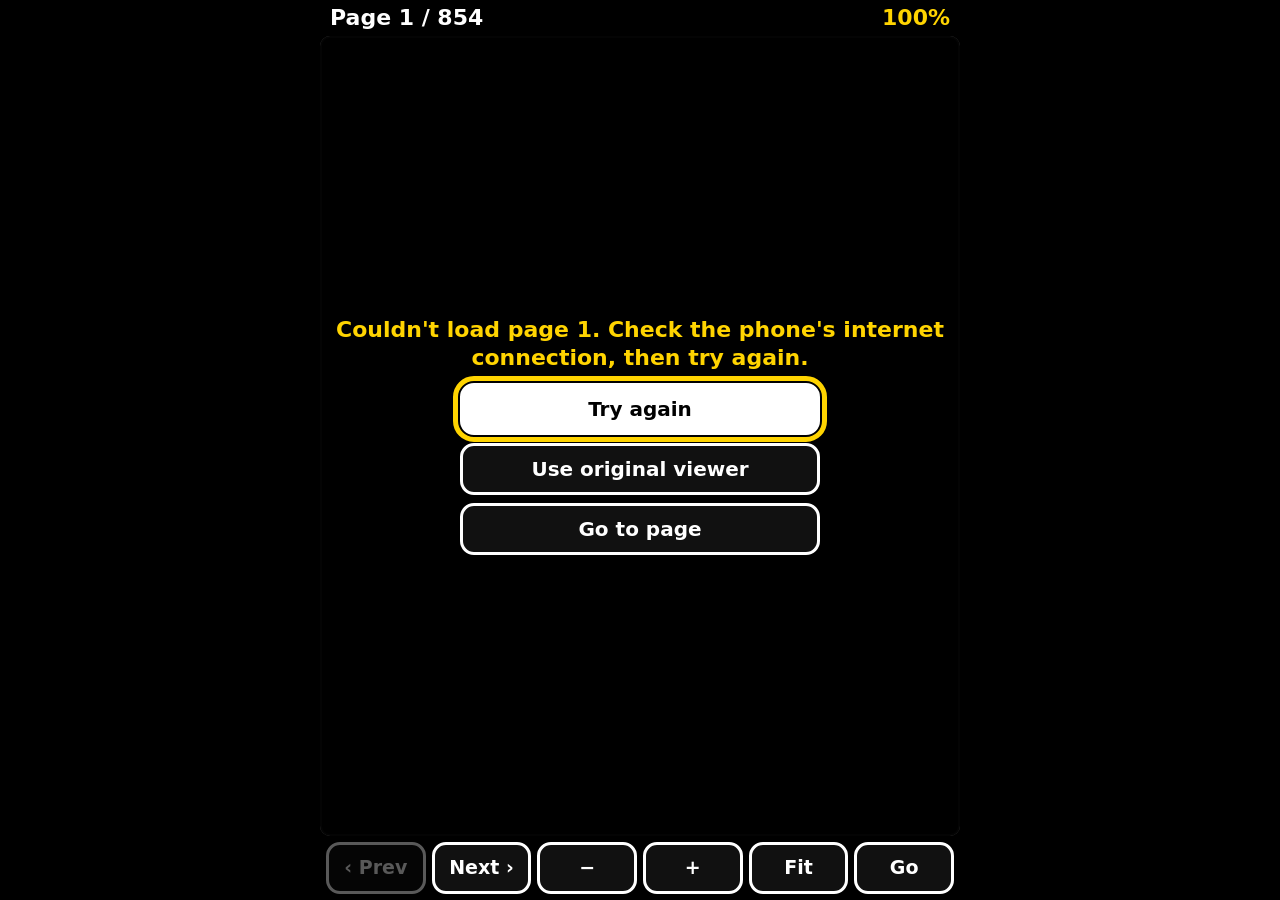
<file: index.html>
<!doctype html>
<html lang="en">
<head>
  <meta charset="utf-8">
  <meta name="viewport" content="width=device-width, initial-scale=1">
  <meta name="color-scheme" content="dark">
  <meta name="referrer" content="no-referrer">
  <title>Quran Reader</title>
  <link rel="stylesheet" href="style.css">
</head>
<body class="night" data-mode="image">

<div id="app">
  <header id="top">
    <span id="pageLabel">Page 1 / 854</span>
    <span id="zoomLabel">100%</span>
  </header>

  <div id="stageWrap">
    <main id="stage" tabindex="0" aria-label="Quran page">
      <img id="pageImg" alt="" hidden draggable="false" referrerpolicy="no-referrer">
      <iframe id="embed" title="Original Quran viewer" hidden referrerpolicy="no-referrer"></iframe>
    </main>

    <div id="status" role="status" aria-live="polite">
      <div class="spinner" aria-hidden="true"></div>
      <p id="statusText">Loading…</p>
      <div id="statusActions" hidden>
        <button type="button" id="retryBtn" data-act="retry">Try again</button>
        <button type="button" id="swapBtn" data-act="toggleMode">Use original viewer</button>
        <button type="button" data-act="openPanel">Go to page</button>
      </div>
    </div>
  </div>

  <nav id="panBar" class="row" aria-label="Move around the zoomed page" hidden>
    <button type="button" data-act="panL" aria-label="Move view left">◀</button>
    <button type="button" data-act="panU" aria-label="Move view up">▲</button>
    <button type="button" data-act="panD" aria-label="Move view down">▼</button>
    <button type="button" data-act="panR" aria-label="Move view right">▶</button>
  </nav>

  <nav id="bar" class="row" aria-label="Reader controls">
    <button type="button" id="prevBtn" data-act="prev" aria-label="Previous page">‹ Prev</button>
    <button type="button" id="nextBtn" data-act="next" aria-label="Next page">Next ›</button>
    <button type="button" class="zoomOnly" data-act="zoomOut" aria-label="Zoom out">−</button>
    <button type="button" class="zoomOnly" data-act="zoomIn" aria-label="Zoom in">+</button>
    <button type="button" class="zoomOnly" data-act="fit" aria-label="Reset zoom">Fit</button>
    <button type="button" id="goBtn" data-act="openPanel" aria-label="Go to page and options">Go</button>
  </nav>
</div>

<section id="panel" role="dialog" aria-modal="true" aria-labelledby="panelTitle" hidden>
  <h2 id="panelTitle">Go to page</h2>

  <div class="field">
    <span>Page (1 – <span id="totalLabel">854</span>)</span>
    <div id="jumpValue" class="value" aria-live="polite">1</div>
    <input id="jumpInput" type="text" inputmode="numeric" pattern="[0-9]*" aria-label="Type a page number" hidden>
  </div>

  <div class="row six" aria-label="Change page number">
    <button type="button" data-act="step" data-step="-100">−100</button>
    <button type="button" data-act="step" data-step="-10">−10</button>
    <button type="button" data-act="step" data-step="-1">−1</button>
    <button type="button" data-act="step" data-step="1">+1</button>
    <button type="button" data-act="step" data-step="10">+10</button>
    <button type="button" data-act="step" data-step="100">+100</button>
  </div>

  <p id="jumpMsg" role="alert"></p>

  <div class="row two">
    <button type="button" id="jumpGo" data-act="jumpGo" class="primary">Open page</button>
    <button type="button" data-act="closePanel">Close</button>
  </div>

  <div class="row two">
    <button type="button" id="nightBtn" data-act="toggleNight">Night colours: On</button>
    <button type="button" data-act="typeNumber">Type number</button>
  </div>

  <div class="row two">
    <button type="button" id="modeBtn" data-act="toggleMode">Viewer: Page images</button>
  </div>

  <p id="saveNote" class="note"></p>
</section>

<script src="config.js"></script>
<script src="app.js"></script>
</body>
</html>
</file>
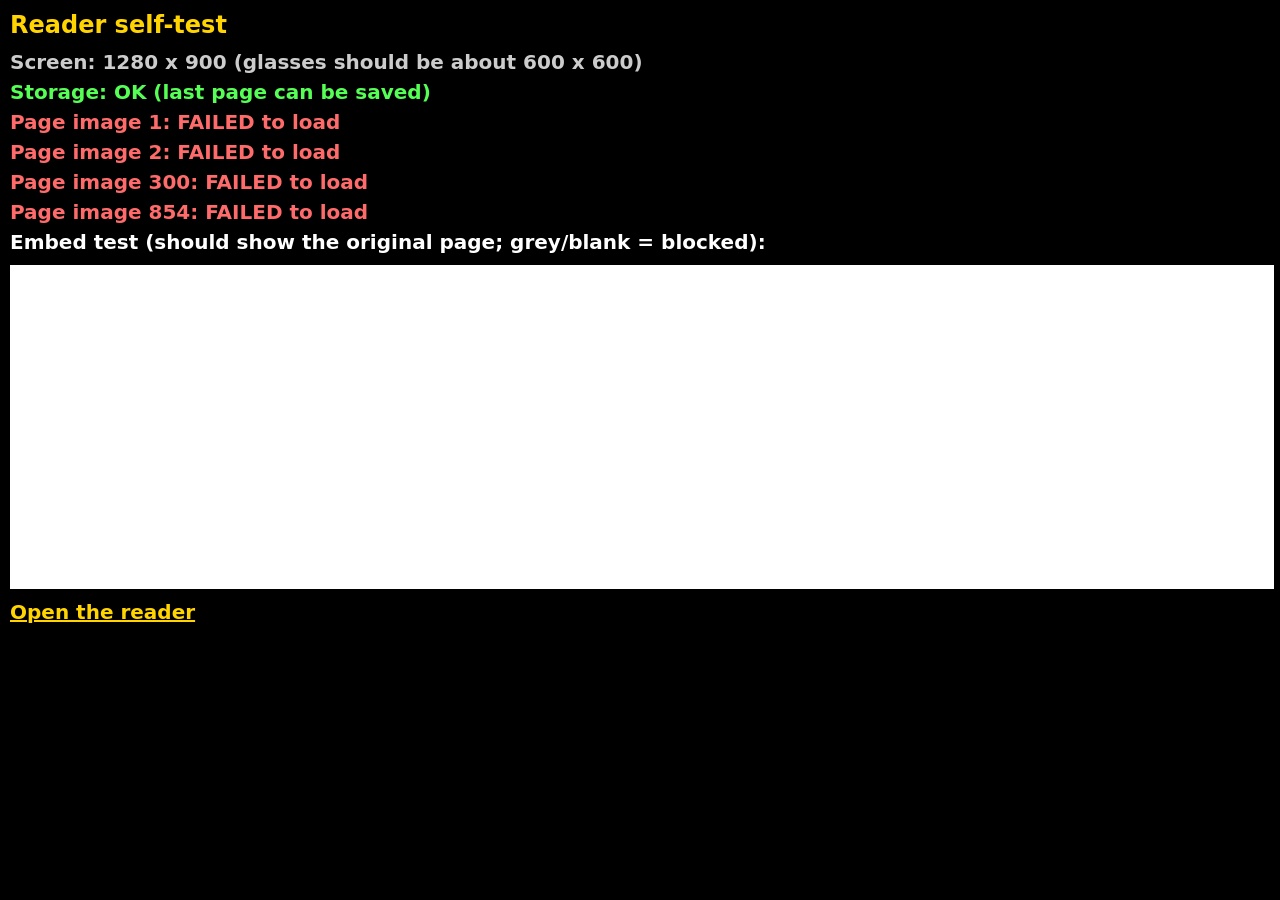
<file: test.html>
<!doctype html>
<html lang="en">
<head>
  <meta charset="utf-8">
  <meta name="viewport" content="width=device-width, initial-scale=1">
  <meta name="color-scheme" content="dark">
  <title>Reader self-test</title>
  <style>
    body { margin: 0; padding: 10px; background: #000; color: #fff; font: 700 20px/1.3 system-ui, sans-serif; }
    h1 { font-size: 24px; margin: 0 0 8px; color: #ffd400; }
    .ok { color: #5f5; } .bad { color: #ff6b6b; } .wait { color: #ccc; }
    p { margin: 4px 0; }
    iframe { width: 100%; height: 320px; border: 2px solid #fff; background: #fff; margin-top: 6px; }
  </style>
</head>
<body>
  <h1>Reader self-test</h1>
  <p id="vp" class="wait">Screen: …</p>
  <p id="st" class="wait">Storage: …</p>
  <div id="imgs"></div>
  <p>Embed test (should show the original page; grey/blank = blocked):</p>
  <iframe id="frame" title="Original viewer test" referrerpolicy="no-referrer"></iframe>
  <p><a href="index.html" style="color:#ffd400">Open the reader</a></p>

  <script src="config.js"></script>
  <script>
    const C = window.QURAN_CONFIG;
    const fill = (t, n) => t.replace("{nnnn}", String(n).padStart(4, "0")).replace("{n}", String(n));

    document.getElementById("vp").textContent =
      "Screen: " + window.innerWidth + " x " + window.innerHeight + " (glasses should be about 600 x 600)";

    try {
      localStorage.setItem("t", "1");
      if (localStorage.getItem("t") !== "1") throw new Error("readback failed");
      localStorage.removeItem("t");
      const el = document.getElementById("st"); el.textContent = "Storage: OK (last page can be saved)"; el.className = "ok";
    } catch (e) {
      const el = document.getElementById("st"); el.textContent = "Storage: NOT available (page kept in address instead)"; el.className = "bad";
    }

    [1, 2, 300, C.totalPages].forEach((n) => {
      const p = document.createElement("p");
      p.className = "wait";
      p.textContent = "Page image " + n + ": loading…";
      document.getElementById("imgs").appendChild(p);
      let k = 0;
      (function next() {
        if (k >= C.imageUrls.length) { p.className = "bad"; p.textContent = "Page image " + n + ": FAILED to load"; return; }
        const url = C.imageUrls[k++];
        const ext = url.split(".").pop();
        const i = new Image();
        i.referrerPolicy = "no-referrer";
        i.onload = () => { p.className = "ok"; p.textContent = "Page image " + n + ": OK ." + ext + " (" + i.naturalWidth + " x " + i.naturalHeight + ")"; };
        i.onerror = next;
        i.src = fill(url, n);
      })();
    });

    document.getElementById("frame").src = fill(C.viewerUrl, 2);
  </script>
</body>
</html>
</file>
<file: style.css>
/* Quran Reader – high-contrast layout for a 600 x 600 additive display.
   On such displays black is "transparent", so the UI is white/yellow on pure black. */

:root {
  --bg: #000;
  --fg: #fff;
  --accent: #ffd400;
  --bar-h: 62px;
}

* { box-sizing: border-box; }
[hidden] { display: none !important; }

html, body {
  margin: 0;
  height: 100%;
  background: var(--bg);
  color: var(--fg);
  font: 700 20px/1.25 system-ui, -apple-system, "Segoe UI", Roboto, Arial, sans-serif;
  overflow: hidden;
}

#app {
  display: flex;
  flex-direction: column;
  height: 100vh;
  height: 100dvh;
  max-width: 640px;
  margin: 0 auto;
}

#top {
  flex: none;
  display: flex;
  justify-content: space-between;
  align-items: center;
  padding: 4px 10px;
  min-height: 34px;
  font-size: 22px;
}
#zoomLabel { color: var(--accent); }

#stageWrap { position: relative; flex: 1; min-height: 0; }

/* The stage is the single scroll owner. Zooming just makes the image bigger inside it. */
#stage {
  position: absolute;
  inset: 0;
  display: flex;
  overflow: auto;
  scrollbar-width: none;
  background: var(--bg);
  border: 2px solid #444;
  border-radius: 10px;
}
#stage::-webkit-scrollbar { display: none; }
#stage:focus { outline: 4px solid var(--accent); outline-offset: -4px; }

#pageImg {
  display: block;
  flex: none;
  margin: auto;       /* centres when small, scrolls from the edge when zoomed */
  max-width: none;
  user-select: none;
  -webkit-user-drag: none;
}
/* Invert so the page is light text on black (suits additive displays). */
body.night #pageImg { filter: invert(1) hue-rotate(180deg); }

#embed {
  flex: none;
  width: 100%;
  height: 100%;
  border: 0;
  background: #fff;
}

/* Loading / error message */
#status {
  position: absolute;
  inset: 0;
  display: flex;
  flex-direction: column;
  align-items: center;
  justify-content: center;
  gap: 12px;
  padding: 16px;
  text-align: center;
  background: rgba(0, 0, 0, .94);
  border-radius: 10px;
}
#status p { margin: 0; font-size: 22px; }
#status.error p { color: var(--accent); }
#statusActions { display: flex; flex-direction: column; gap: 8px; width: 100%; max-width: 360px; }

.spinner {
  width: 44px; height: 44px;
  border: 6px solid #555;
  border-top-color: var(--fg);
  border-radius: 50%;
  animation: spin 1s linear infinite;
}
#status.error .spinner { display: none; }
@keyframes spin { to { transform: rotate(360deg); } }
@media (prefers-reduced-motion: reduce) { .spinner { animation-duration: 4s; } }

/* Buttons – big, bordered, and a very obvious focus state for the glasses' focus ring. */
button {
  font: inherit;
  color: var(--fg);
  background: #111;
  border: 3px solid var(--fg);
  border-radius: 14px;
  min-height: 52px;
  min-width: 48px;
  padding: 0 6px;
  cursor: pointer;
}
button:focus,
button:focus-visible {
  outline: 5px solid var(--accent);
  outline-offset: 2px;
  background: var(--fg);
  color: #000;
}
button.primary { border-color: var(--accent); }
button[aria-disabled="true"] { opacity: .35; }

.row {
  flex: none;
  display: grid;
  grid-auto-flow: column;
  grid-auto-columns: 1fr;
  gap: 6px;
  padding: 6px;
}
#bar { min-height: var(--bar-h); }
#bar button { font-size: 19px; }
#panBar button { font-size: 24px; }

/* Original-viewer mode uses the site's own controls, so hide our zoom/pan. */
body[data-mode="embed"] .zoomOnly,
body[data-mode="embed"] #panBar { display: none; }
body[data-mode="embed"] #bar { grid-auto-flow: column; }

/* Page jump / options panel */
#panel {
  position: fixed;
  inset: 0;
  z-index: 10;
  display: flex;
  flex-direction: column;
  gap: 8px;
  max-width: 640px;
  margin: 0 auto;
  padding: 10px;
  overflow: auto;
  background: var(--bg);
}
#panel h2 { margin: 0; font-size: 26px; color: var(--accent); }
.field { display: flex; flex-direction: column; gap: 4px; }
.field .value {
  font-size: 40px;
  text-align: center;
  min-height: 62px;
  line-height: 56px;
  border: 3px solid #666;
  border-radius: 14px;
}
.field input {
  font: inherit;
  font-size: 30px;
  text-align: center;
  color: var(--fg);
  background: #000;
  border: 3px solid var(--fg);
  border-radius: 14px;
  min-height: 56px;
}
.field input:focus { outline: 5px solid var(--accent); outline-offset: 2px; }
.row.six, .row.two { padding: 0; }
#jumpMsg { margin: 0; min-height: 24px; color: var(--accent); font-size: 18px; }
.note { margin: 0; font-size: 16px; font-weight: 500; color: #ccc; }
</file>
